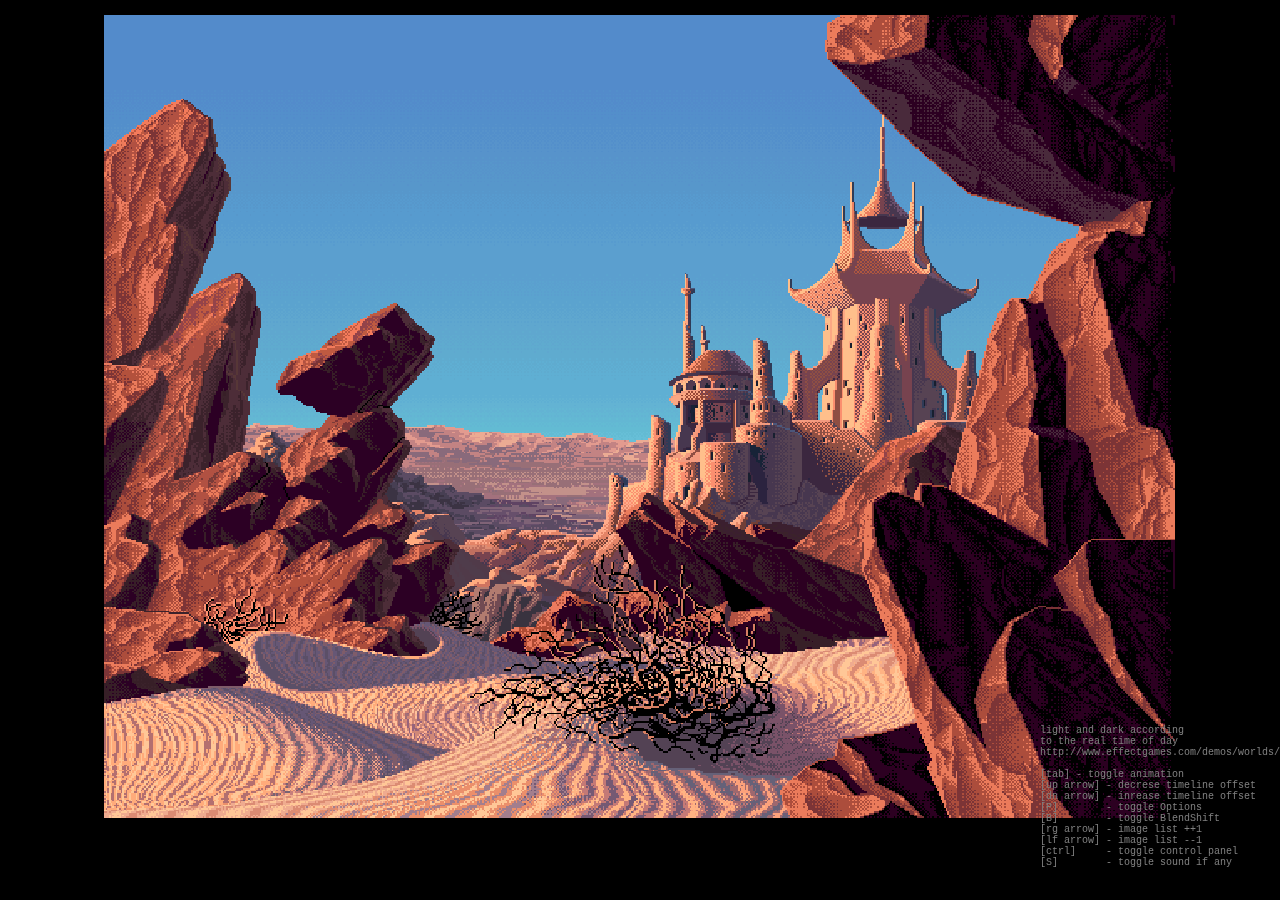
<file: index.html>
<!doctype html>
<html lang="en">
  <head>
    <meta http-equiv="Content-Type" content="text/html; charset=utf-8">
    <meta name="viewport" content="width=device-width, initial-scale=1.0, maximum-scale=1.0, user-scalable=0" />
    <title>Screen Saver</title>
    <meta http-equiv="X-UA-Compatible" content="chrome=1">
    <!--
      Date: 2010-07-17 http://www.effectgames.com/demos/worlds/
    -->
    <script type="text/javascript" src="libs/beforeLight.js?1317576794"></script>
    <script>embedAsset("libs/style.css")</script>
    <script type="text/javascript" src="libs/cookie.js?1317576794"></script>
    <script type="text/javascript" src="libs/core.js?1317576794"></script>
    <script type="text/javascript" src="libs/scenes.js?1317576794"></script>
    <script type="text/javascript" src="libs/framecount.js?1317576794"></script>
    <script type="text/javascript" src="libs/main.js?1546379507"></script>

  </head>
  <body style="background:#000;color:#888;font-family:Helvetica,sans-serif;font-size:11px;overflow:hidden;margin:0;padding:0;width:2048px;" title="press [ctrl] to show control">
    <div id="info" style="position:fixed;right:0px;color:gray;font-size:10px;bottom:0px;z-index:100">
      <pre>
        light and dark according
        to the real time of day
        http://www.effectgames.com/demos/worlds/
        
        [tab] - toggle animation
        [up arrow] - decrese timeline offset
        [dn arrow] - inrease timeline offset
        [P]        - toggle Options
        [B]        - toggle BlendShift
        [rg arrow] - image list ++1 
        [lf arrow] - image list --1
        [ctrl]     - toggle control panel
        [S]        - toggle sound if any 
        
      </pre>
    </div>
  
    <div id="container" style="position:relative;display:none;left:0px;top:0px;">
      <div id="d_header" style="display:none;">
        <div id="d_scene_selector"></div>
        <div id="d_scene_btns">
          <div class="button left" onClick="CC.jumpScene(-1)">&lt; Prev</div><div class="button right" onClick="CC.jumpScene(1)">Next &gt;</div>
        </div>
        <div id="d_options_control">
          <div id="btn_options_toggle" class="button left right" onClick="CC.toggleOptions()">Show Options &#x00BB;</div>
        </div>
        <div class="clear"></div>
      </div>
      <div id="d_loading"></div>
      
      <div id="d_timeline">
        <div class="label" style="text-align:center">TIME&nbsp;OF&nbsp;DAY:</div>
        <div id="d_tl_clock"></div>
        <div id="d_tl_container">
          <div id="d_tl_back"></div>
          <div id="d_tl_thumb"></div>
          <div class="tl_label">12&nbsp;AM</div>
          <div class="tl_label">3&nbsp;AM</div>
          <div class="tl_label">6&nbsp;AM</div>
          <div class="tl_label">9&nbsp;AM</div>
          <div class="tl_label">12&nbsp;PM</div>
          <div class="tl_label">3&nbsp;PM</div>
          <div class="tl_label">6&nbsp;PM</div>
          <div class="tl_label">9&nbsp;PM</div>
          <div class="tl_label">12&nbsp;AM</div>
        </div>
      </div>
      
      <canvas id="mycanvas" width="640" height="480" style=""></canvas>
      
      <div id="d_options">
        <div class="label">SOUND:</div>
        <div class="section">
          <div id="btn_sound_off" class="button left" onClick="CC.setSound(false)">Off</div><div id="btn_sound_on" class="button right selected" onClick="CC.setSound(true)">On</div>
        </div>
        
        <div class="label">ZOOM:</div>
        <div class="section">
          <div id="btn_zoom_actual" class="button left selected" onClick="CC.setZoom(false)">Native</div><div id="btn_zoom_max" class="button right" onClick="CC.setZoom(true)">Max</div>
        </div>
        
        <div class="label">CYCLE SPEED:</div>
        <div class="section">
          <div id="btn_speed_025" class="button thin left" onClick="CC.setSpeed(0.25)">&frac14;</div><div id="btn_speed_05" class="button thin" onClick="CC.setSpeed(0.5)">&frac12;</div><div id="btn_speed_1" class="button thin selected" onClick="CC.setSpeed(1)">1</div><div id="btn_speed_2" class="button thin" onClick="CC.setSpeed(2)">2</div><div id="btn_speed_4" class="button thin right" onClick="CC.setSpeed(4)">4</div>
        </div>
        
        <div class="label">CYCLE MODE:</div>
        <div class="section">
          <div id="btn_blendshift_off" class="button left" onClick="CC.setBlendShift(false)">Classic</div><div id="btn_blendshift_on" class="button right selected" onClick="CC.setBlendShift(true)">Blend</div>
        </div>
        
        <div class="label">PALETTE:</div>
        <div id="palette_display"></div>
        
        <div id="d_debug"></div>
      </div>
      
      <div class="clear"></div>
   
    </div>
    
    <script language="JavaScript">
      var doctitle = document.title;
      
      //ssTime : ScreenSaver interval time
      var timeinSecond = param["ssTime"]||30;
      
      document.title = timeinSecond+" \""
      
      document.addEventListener('keydown',function(e) {
         var key = e.keyCode || e.which;
         if(key === 81) {
            toggle();
         }
      }, false);
      
      document.addEventListener("keydown",function(e){
        e = e || event;
        if (e.keyCode == 17) {//key [control]
          document.getElementById("d_header").style.display = (document.getElementById("d_header").style.display==="none")?"block":"none";
          document.body.title=document.getElementById("d_header").style.display==="none"?"press [ctrl] to show control\npress [tab] to start/stop animation":"press [ctrl] to hide control\npress [tab] to start/stop animation"
        }
        /*if (e.keyCode == 83) {//key s
           toggleSound ()  
        }*/
      },false);
      
      function interval(IntervalInSec){
        document.removeEventListener( "DOMContentLoaded", arguments.callee, false );
        CC.init();
        setInterval(function(){ 
          CC.jumpScene(1) 
          document.title=doctitle
        }, (IntervalInSec)*1000)
      };
      
      setTimeout(function(){
        document.getElementById("info").style.display="none"
      },60*1000)
      
      document.addEventListener( "DOMContentLoaded",interval(timeinSecond), false );
      
      // Just in case
      window.addEventListener( "load", function() {
        window.removeEventListener( "load", arguments.callee, false );
        CC.init();
        CC.setZoom(true);
        CC.setSound(false)
        
      }, false );
      
      window.addEventListener( "resize", function() {
        CC.handleResize();
      }, false );
      
    </script>
  </body>
</html>
</file>
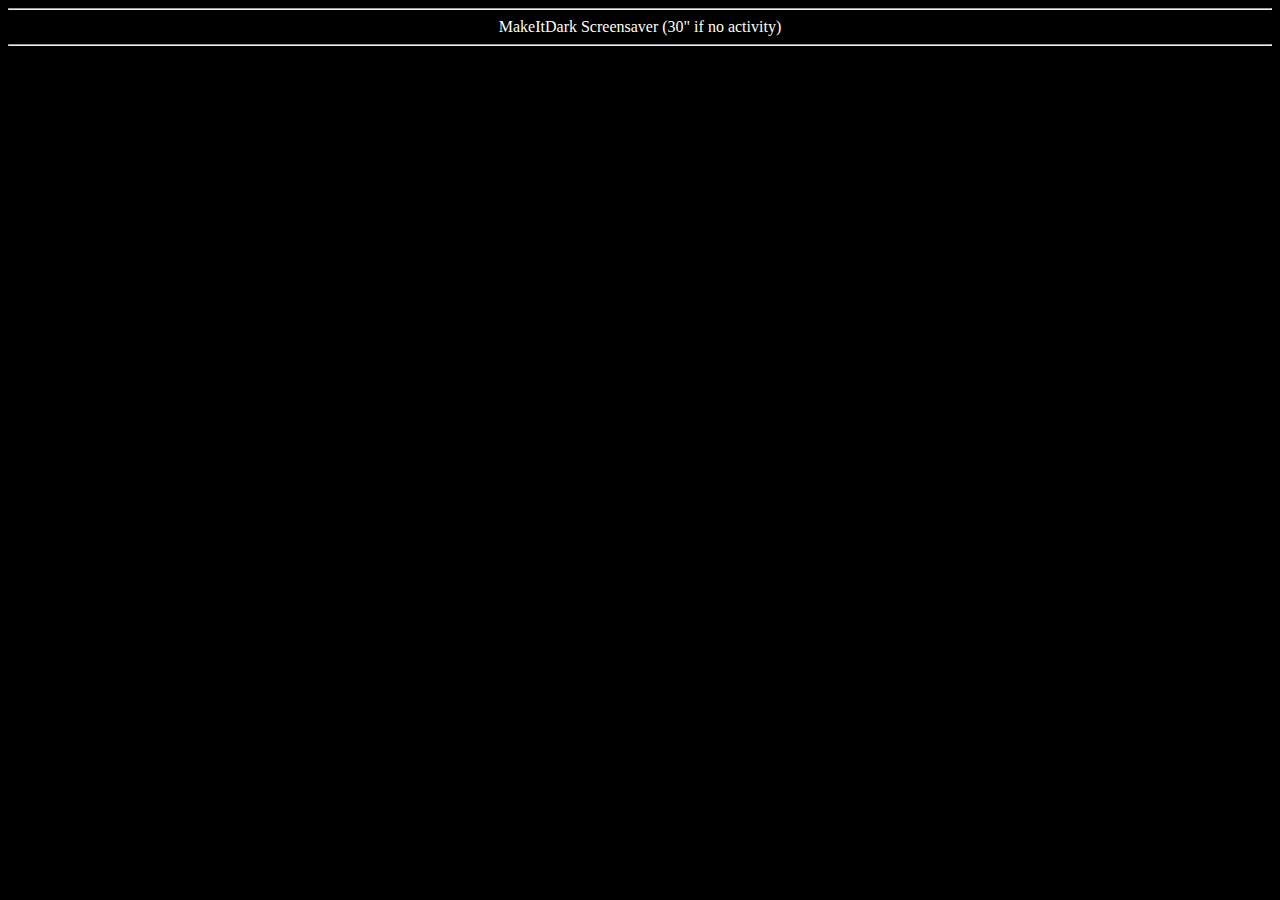
<file: screensaver.html>
<!DOCTYPE html>
<html>
<head>
  <meta http-equiv="content-type" content="text/html; charset=UTF-8">
  <meta name="viewport" content="width=device-width, initial-scale=1">
  <title></title>
    <script type="text/javascript">
    
function ss(screensaverTime){    
  
  ScreenSaver(screensaverTime||'5', function() {
    var mask = document.createElement("div");
    mask.style="position:fixed;top:0;left:0;border-color:red;z-index:1000;width:"+window.innerWidth+"px;"+window.innerHeight+"px;";
    for(var i = 0;i<80;i++){
      mask.innerHTML+="<br>"
    }  

     var msg = document.createElement("div");
     msg.style = "position:fixed;top:20px;left:40%;right:40%;color:ivory;z-index:1000"
     msg.innerHTML = "<center>Screen Saver  Active<br>Press anykey or<br>move mouse or touch here<br></center>"
     var ifr = document.createElement("iframe");
     ifr.src = "index.html?zoomFull=true&ssTime=40";//40 --> 40" slideshow change
     ifr.width = window.innerWidth;
     ifr.height = window.innerHeight;
     ifr.marginwidth="0";
     ifr.marginheight="0";
     ifr.align="top";
     ifr.style="z-index:-1000";
     ifr.scrolling="No";
     ifr.frameborder="0";
     ifr.hspace="0";
     ifr.vspace="0";
     
     var div = document.createElement("div");
     div.id="ssav";
     div.style = "background-color:#000000;overflow-x: hidden;overflow-y: hidden;z-index:1";
     div.appendChild(ifr);
     div.appendChild(msg);
     div.appendChild(mask);
     
     document.body.insertBefore(div, document.body.firstChild);
     
  }, function() {
      document.getElementById("ssav").remove()
  });
  
  
  
  function ScreenSaver(TimeInSecond, callback, backToPage) {
      var ev = "mousemove mousedown keypress touchmove";
      var evn = ev.split(" ");
      var timeout = 0;
      startTimer();
  
      function startTimer() {
          timeout = setTimeout(onExpires, Number(TimeInSecond)*1000);
          for(var i=0;i<evn.length;i++){
            document.addEventListener(evn[i], onActivity);
          }
      }
      
      function onExpires() {
          timeout = 0;
          callback();
      }
  
      function onActivity() {
          if (timeout) clearTimeout(timeout);
          else backToPage();
          for(var i=0;i<evn.length;i++){
            document.removeEventListener(evn[i], onActivity);
          }
          setTimeout(startTimer, 1000);
          
      }
  }
}
var ssTimer=30;

window.onload = function(){
  return ss(ssTimer)
}

</script>  
</head>
  <body style="background-color:#000000;color:ivory">
    <hr><center><div>MakeItDark Screensaver (30" if no activity)</div></center><hr>
  </body>
</html>
</file>
